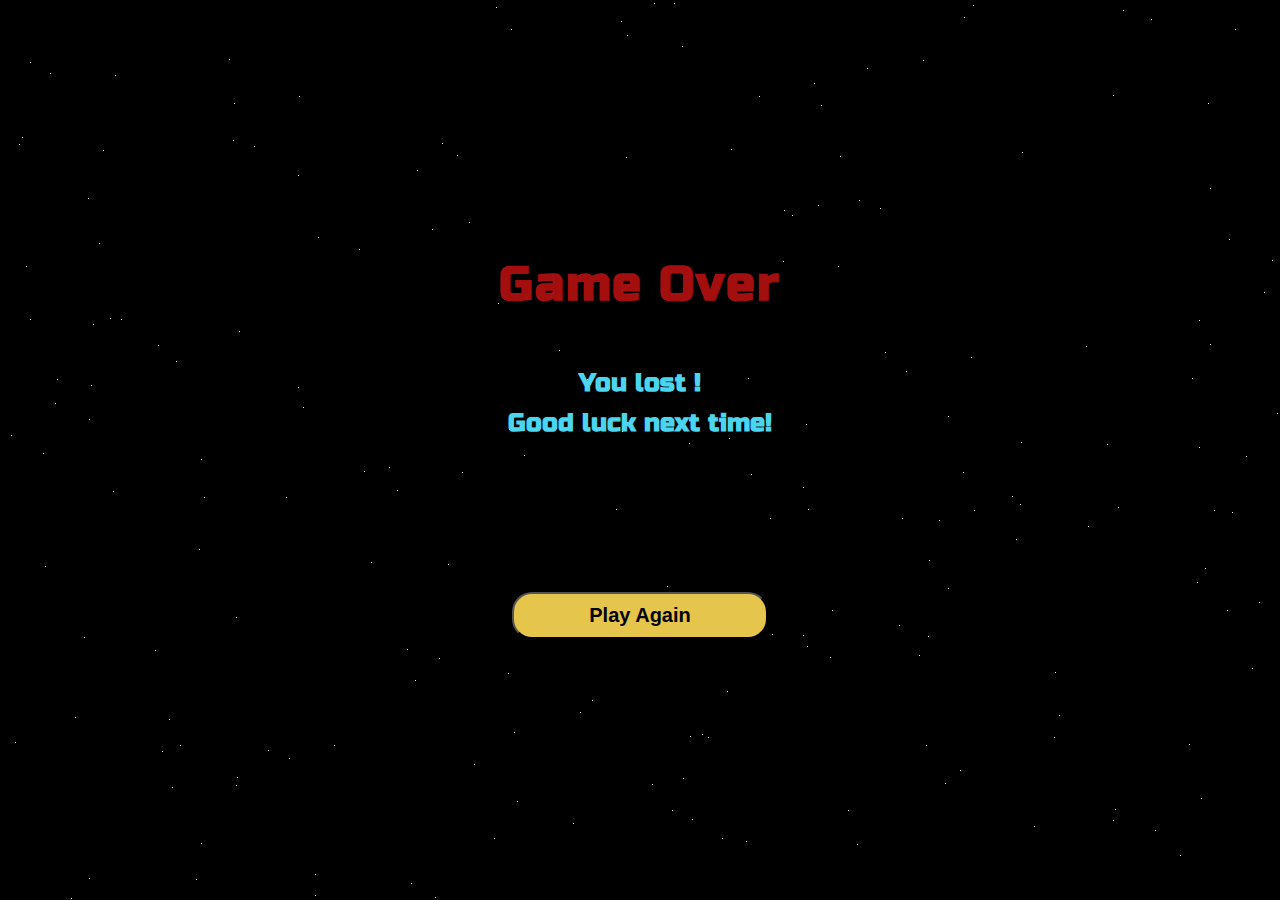
<file: assets/lose.html>
<!DOCTYPE html>
<html lang="en">
<head>
    <meta charset="UTF-8">
    <meta http-equiv="X-UA-Compatible" content="IE=edge">
    <meta name="viewport" content="width=device-width, initial-scale=1.0">
    <meta name="description" content="user is taken to this page if score is lower than computers">
    <meta name="keywords" content="rock, paper, scissors, lizzard, spock, game">


    <!-- Link to stylsheet -->
    <link rel="stylesheet" href="../assets/css/win-lose.css">
    <title>Game</title>

    <!-- Link for the website favicon -->
    <link rel="icon" type="image/x-icon" href="/assets/images/favicon.png" style="border-radius:50%;">

    <!-- Link to animate.css website -->
    <link rel="stylesheet" href="https://cdnjs.cloudflare.com/ajax/libs/animate.css/4.1.1/animate.min.css">
</head>
<body>
    <!-- Game Over header with flash animation from Animate.css-->
    <h1 id="game-over" class="animate__animated animate__flash">Game Over</h1>
    <h2 id="you-won">You lost ! <br> Good luck next time!</h2>

    <!-- Play again button and redirect to game.html-->
    <button onclick="playAgain()">Play Again</button>
    
    <!-- Java Scipt -->
<script>
//--------------------BACKGROUND STARS---------------------
// Sets the number of stars  to display
const numStars = 200;

// For every star to display
for (let i = 0; i < numStars; i++) {
  let star = document.createElement("div");  
  star.className = "star";
  let xy = getRandomPosition();
    star.style.top = xy[0] + 'px';
    star.style.left = xy[1] + 'px';
  document.body.append(star);
}

// Gets random x, y values based on the size of the container
function getRandomPosition() {  
  let y = window.innerWidth;
  let x = window.innerHeight;
    let randomX = Math.floor(Math.random()*x);
    let randomY = Math.floor(Math.random()*y);
    return [randomX,randomY];
}

//------------------------GAME OVER---------------------------------
// Function to play again game and redirect it to game.html
function playAgain () {
      window.location.href = "game.html"; 
};   
</script>

    <!-- Google fonts -->
    <link href="https://fonts.googleapis.com/css2?family=Russo+One&family=Ubuntu&display=swap" rel="stylesheet">
</body>
</file>
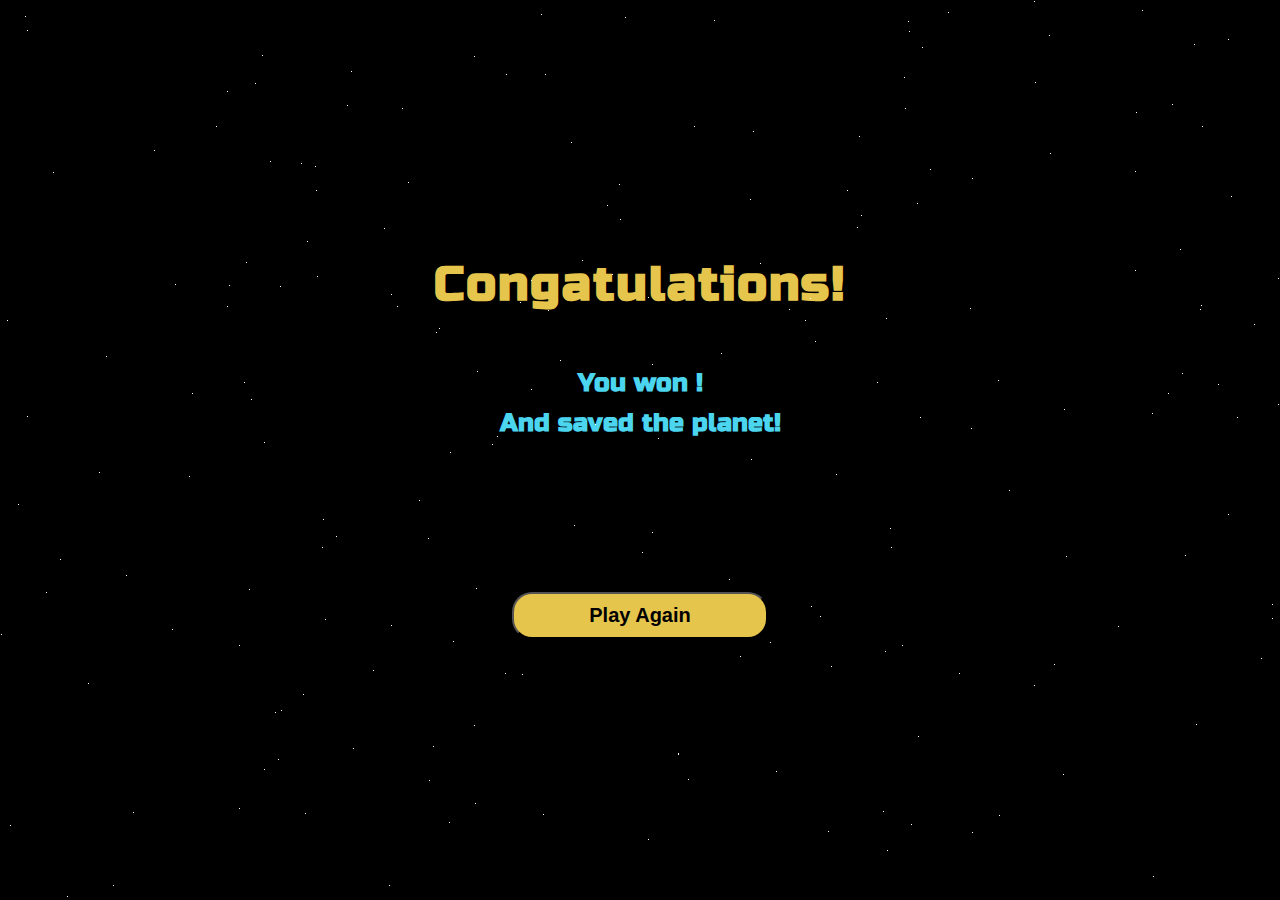
<file: assets/win.html>
<!DOCTYPE html>
<html lang="en">
<head>
    <meta charset="UTF-8">
    <meta http-equiv="X-UA-Compatible" content="IE=edge">
    <meta name="viewport" content="width=device-width, initial-scale=1.0">
    <meta name="description" content="user is taken to this page if score is higher than computers">
    <meta name="keywords" content="rock, paper, scissors, lizzard, spock, game">

    <!-- Link to slysheet -->
    <link rel="stylesheet" href="../assets/css/win-lose.css">
    <title>Game</title>

    <!-- Link for the website favicon -->
    <link rel="icon" type="image/x-icon" href="/assets/images/favicon.png" style="border-radius:50%;">

    <!-- Link to animate.css website -->
    <link rel="stylesheet" href="https://cdnjs.cloudflare.com/ajax/libs/animate.css/4.1.1/animate.min.css">
</head>

<body>
    <!-- Confetti animation from CodePen-->
    <canvas id="canvas">Canvas is not supported in your browser.</canvas>

    <!-- Congratulations header with zoom in animation from Animate.css-->
    <h1 id="congrats" class="animate__animated animate__zoomIn">Congatulations!</h1>
    <h2 id="you-won">You won ! <br> And saved the planet!</h2>

    <!-- Play again button and redirect to game.html-->
    <button onclick="playAgain()">Play Again</button>
    
    <!-- Java Scipt -->
<script>
//--------------------BACKGROUND STARS---------------------
// Sets the number of stars  to display
const numStars = 200;

// For every star to display
for (let i = 0; i < numStars; i++) {
  let star = document.createElement("div");  
  star.className = "star";
  let xy = getRandomPosition();
    star.style.top = xy[0] + 'px';
    star.style.left = xy[1] + 'px';
  document.body.append(star);
}

// Gets random x, y values based on the size of the container
function getRandomPosition() {  
  let y = window.innerWidth;
  let x = window.innerHeight;
    let randomX = Math.floor(Math.random()*x);
    let randomY = Math.floor(Math.random()*y);
    return [randomX,randomY];
}

//------------------------GAME OVER---------------------------------
// Function to play again game and redirect it to game.html
function playAgain () {
      window.location.href = "game.html"; 
};   

</script>
    <script src="../assets/js/confetti.js"></script>

    <!-- Google fonts -->
    <link href="https://fonts.googleapis.com/css2?family=Russo+One&family=Ubuntu&display=swap" rel="stylesheet">
</body>
</file>
<file: assets/css/win-lose.css>
/* Global style */
html, body {
  height: 100%;
  width: 100%;
  margin: 0;
  background-color: black;
  font-family: 'Russo One', sans-serif;
  font-size: calc(15px + 0.390625vw);
  color: white;
  overflow: hidden;
}

/* Set the stars with java script function */
.star {
  position: absolute;
  width: 1px;
  height: 1px;
  background-color: white;
  z-index: 1;
}

/* Game Over styling */
.container {
  margin: 0 auto;
  width: 760px;
  height: 896px;
  position: relative;
  overflow: hidden;
}

#_gover {
  font-size: 40px;
  position: absolute;
  top: 8%;
  right: 22%;
  z-index: 3;
  color: #E44141;
}

/* Header with win/lose text */
#you-won {
  color: rgb(75, 213, 238);
  font-size: 25px;
  text-align: center;
  position: inherit;
  line-height: 40px;
  margin-top: 50px;
}

/* Congratulations header styling and zoom in animation */
#congrats {
  display: block;
  color: #e6c54d;
  text-align: center;
  margin: 0 auto;
  margin-top: 20%;
  font-size: xxx-large;
  letter-spacing: 2px;
  animation: zoomIn; 
  animation-duration: 2s; 
}

.animate__animated.animate__zoomIn {
  --animate-duration: 2s;
}

/* Play Again button*/
button {
  background-color: #e6c54d;
  font-weight: 800;
  padding: 10px;
  border-radius: 20px;
  font-size: inherit;
  position: absolute;
  z-index: 10;
  margin: 0 40%;
  margin-top: 10%;
  width: 20%;
}
  
/* Game Over styling */
#game-over {
  display: block;
  color:rgb(163, 14, 14);
  text-align: center;
  margin: 0 auto;
  margin-top: 20%;
  font-size: xxx-large;
  letter-spacing: 2px;

  animation: flash; 
  animation-duration: 2s; 
}
  
.animate__animated.animate__flash {
  --animate-duration: 5s;
}

/* Confetti basic styles for black background and crosshair cursor */
canvas {
	cursor: crosshair;
	display: block;
  position: absolute;
  z-index: 1;
}

/* Media queries for smaller screen responsivnes */
@media only screen and (max-width: 450px) {
#congrats {font-size: x-large; margin-top: 30%;}
button {width: 60%; margin: 0 20%; margin-top: 20%;}
#game-over {margin-top: 50%;}
}
</file>
